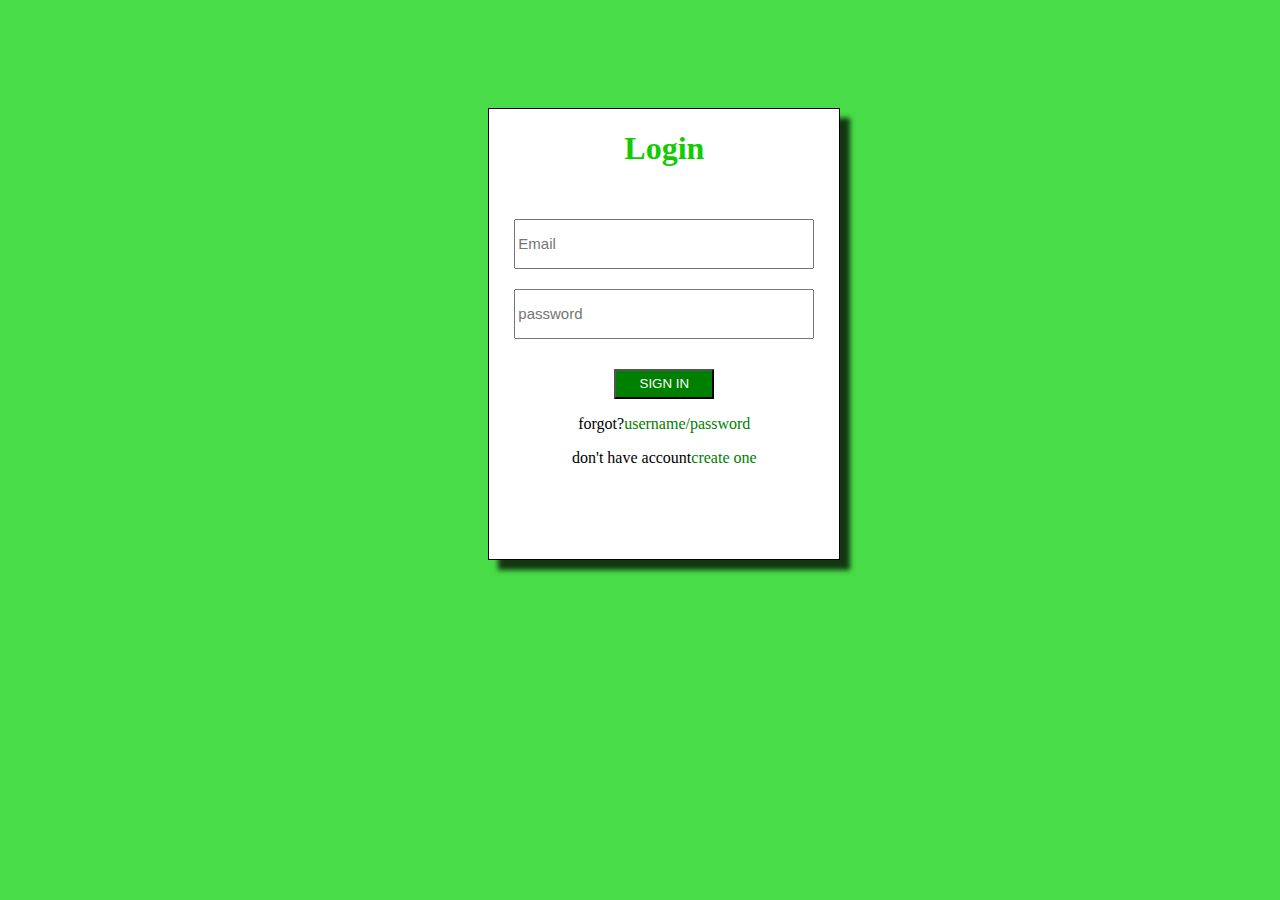
<file: index.html>
<html>

<head>
  
    <link rel="stylesheet" href="style.css" />
    <script src="main.js"></script>
<head>

<body>
  <div class="all">
    <div class="container">
        <h1>Login</h1>
      
     <center>  
      <input type="text" placeholder="Email"class="input"> 
      <div class="mshobeli">

      <input type="password"
             placeholder="password">
        
            
      </div>     
              
    <div>
      <button onclick="Fun()">SIGN IN</button></center>
      <p class="p">forgot? <a href="#">username/password</a> </p>
      <p class="p2">don't have account<a href="http://127.0.0.1:5500/signup.html"> create one</a></p>
      
      
       </div>
<body>
  <html>
</file>
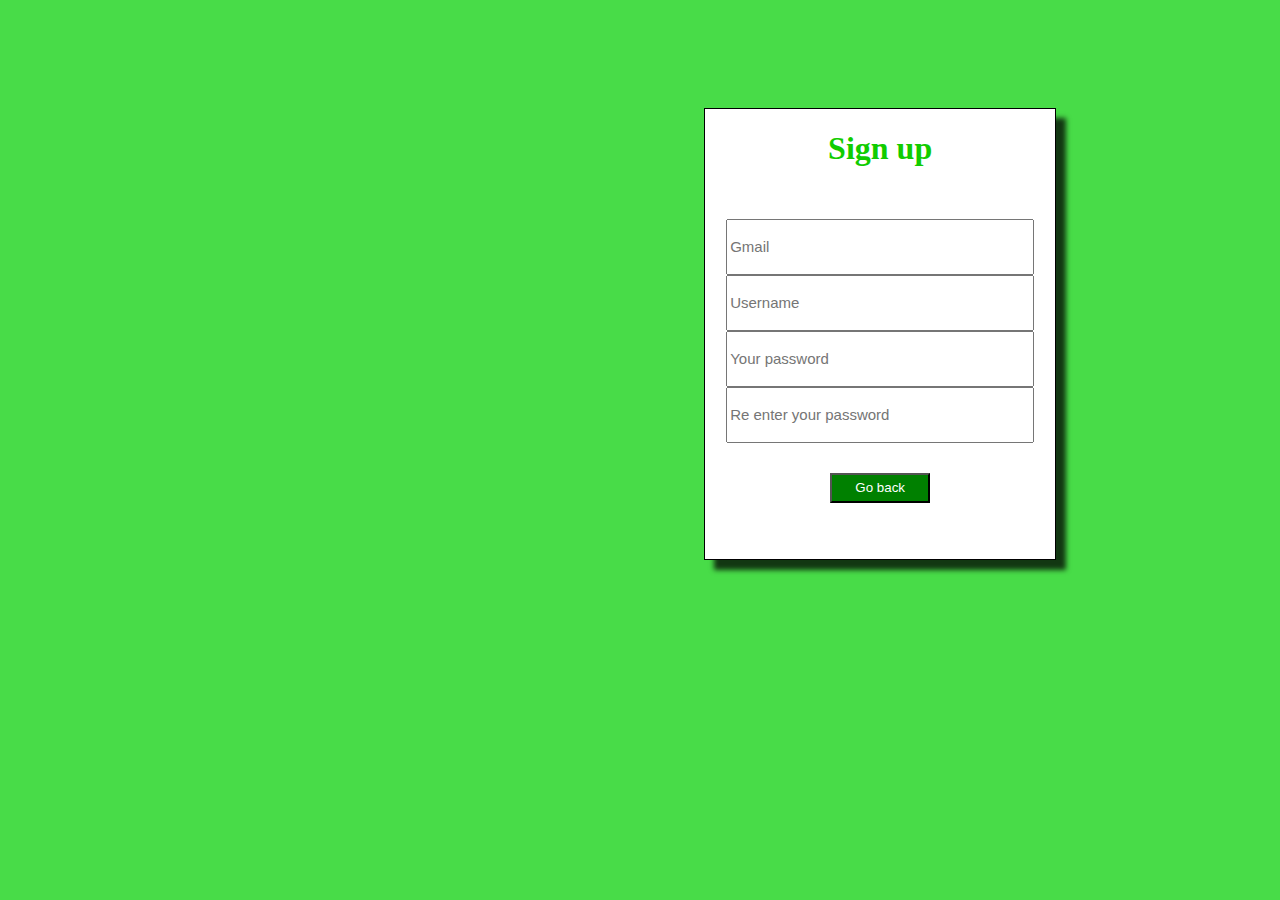
<file: signup.html>
<!DOCTYPE html>
<html lang="en">
<head>
    <meta charset="UTF-8">
    <meta http-equiv="X-UA-Compatible" content="IE=edge">
    <meta name="viewport" content="width=device-width, initial-scale=1.0">
    <link rel="stylesheet" href="style.css">
    <title>Sign up</title>
</head>
<body>
    <center>
    <div class="container">
        <h1>Sign up</h1>
        <input type="text" placeholder="Gmail" class="input" >
        <input type="text" placeholder="Username" >
        <input type="password" placeholder="Your password" >
        <input type="password" placeholder="Re enter your password" >
        <a href="index.html">
        <button>Go back</button>
        </a>
    </div>
    </center>
</body>
</html>
</file>
<file: style.css>
body{
    background-color: rgba(0, 206, 0, 0.719);
    
  }
  .container{
    box-shadow: 10px 10px 5px 0px rgba(0,0,0,0.75);
-webkit-box-shadow: 10px 10px 5px 0px rgba(0,0,0,0.75);
-moz-box-shadow: 10px 10px 5px 0px rgba(0,0,0,0.75);
    background-color:white;
   
    height: 450px;
    width: 350px;
     border-style: solid;
      border-width: 1px;
      border-color:black;
      display: inline-block;
      flex-direction: column;  
    margin-top: 100px;
    margin-left:38%;  
  }
  .mshobeli{
    margin-top:20px;
  }
  button{
    margin-top:30px;
    height: 30px;
    width: 100px;
    background-color: green;
    cursor: pointer;
    color: white;
    text-decoration: none;

      
  }
  .input{
  margin-top:30px;
  }
.all{
  display:flexbox;
    position:center;
}
input{
    height: 50px;
    width: 300px;
    font-size: 15px;
}
h1{
    display: flex;
    justify-content:  center;
    color:rgb(17, 204, 0)
}
.p{
    display: flex;
    justify-content: center;
}
.p2{
    display: flex;
    justify-content: center;
}
a{
    text-decoration: none;
    color:green;
}
</file>
